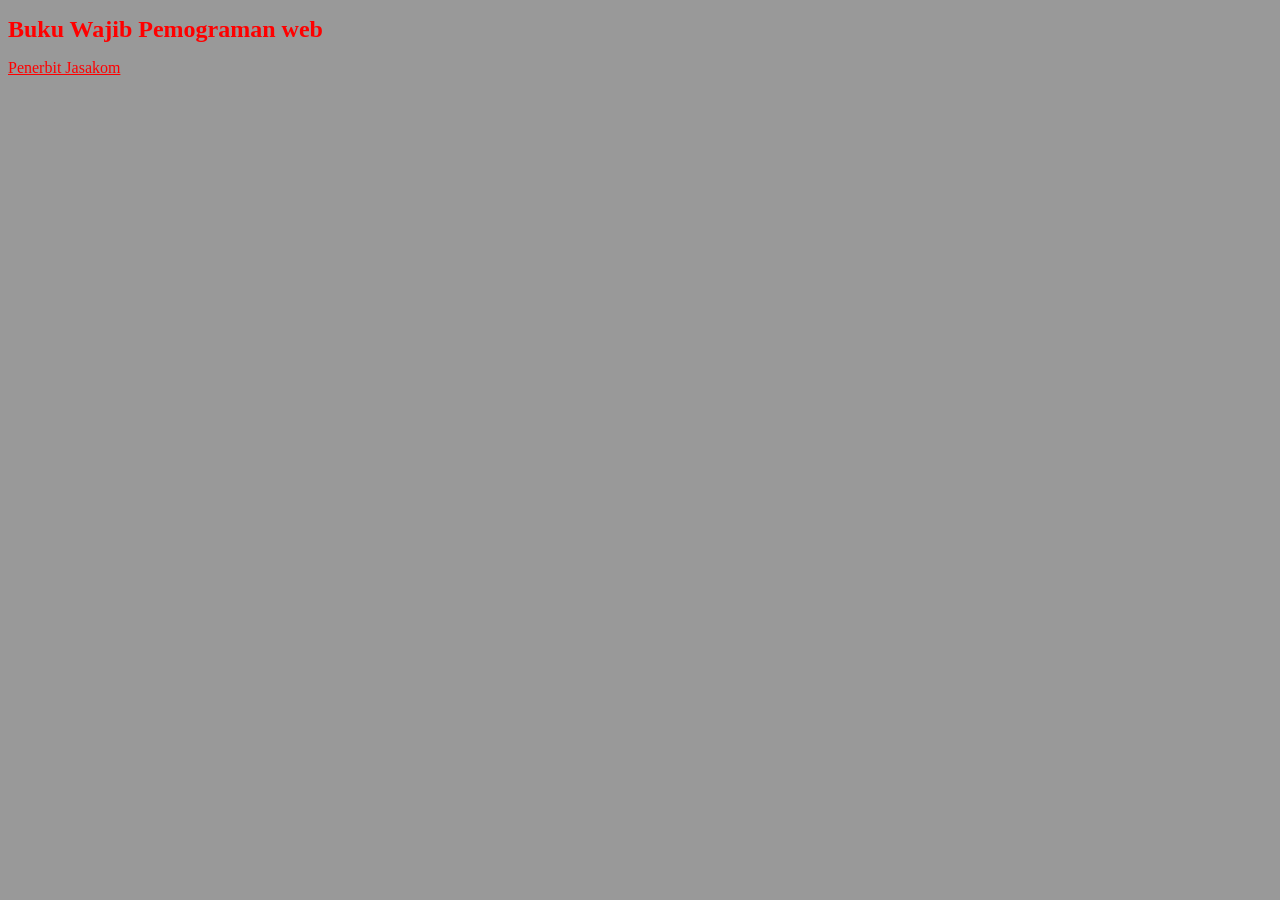
<file: pertemuan 3/link style/index.html>
<!DOCTYPE html>

<html>
<head>
    <title> Link Style Sheet</title>
    <Link rel="Stylesheet" href="style.css" type="text/css">
 </head>
 <body>
    <h1>Buku Wajib Pemograman web</h1>
    <p>Penerbit Jasakom</p>
    
 </body>
</html>
</file>
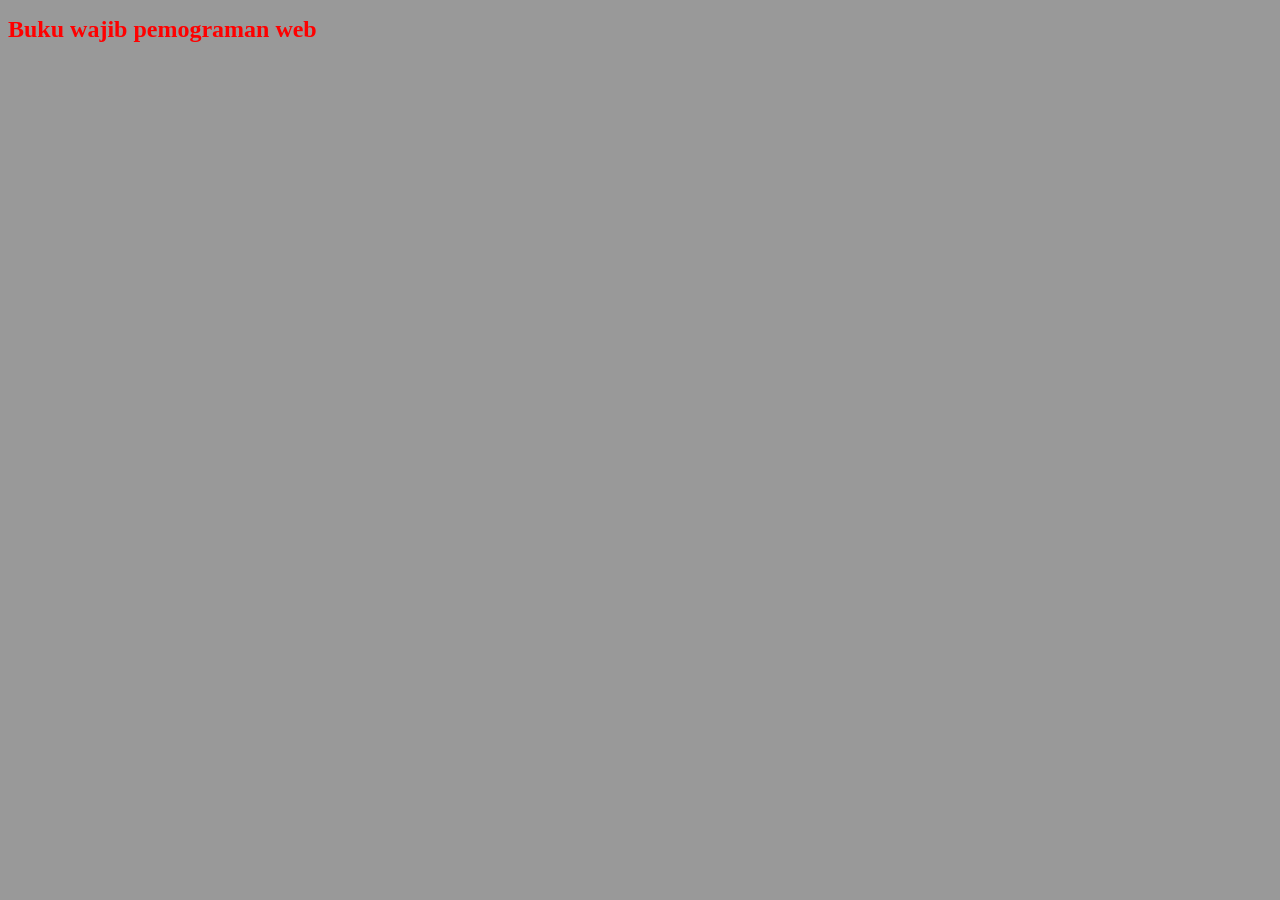
<file: pertemuan 3/embedded.html>
<!DOCTYPE HTML>
<html>
<head>
    <title>Embedded Style Sheet</title>
</head>

<style>
    body{
        background: #999999;
    }
    h1{
        font-size: 18pt;
        color: #FF0000;
    }
    p{
     color: red;
     font-weight: bold;
     text-decoration: underline;
    }
    p1{
     color: blue;
     font-weight: bold;
     text-decoration:underline;
    }
</style>
<body>
    <h1>Buku wajib pemograman web</h1>
</body>
</head>
</file>
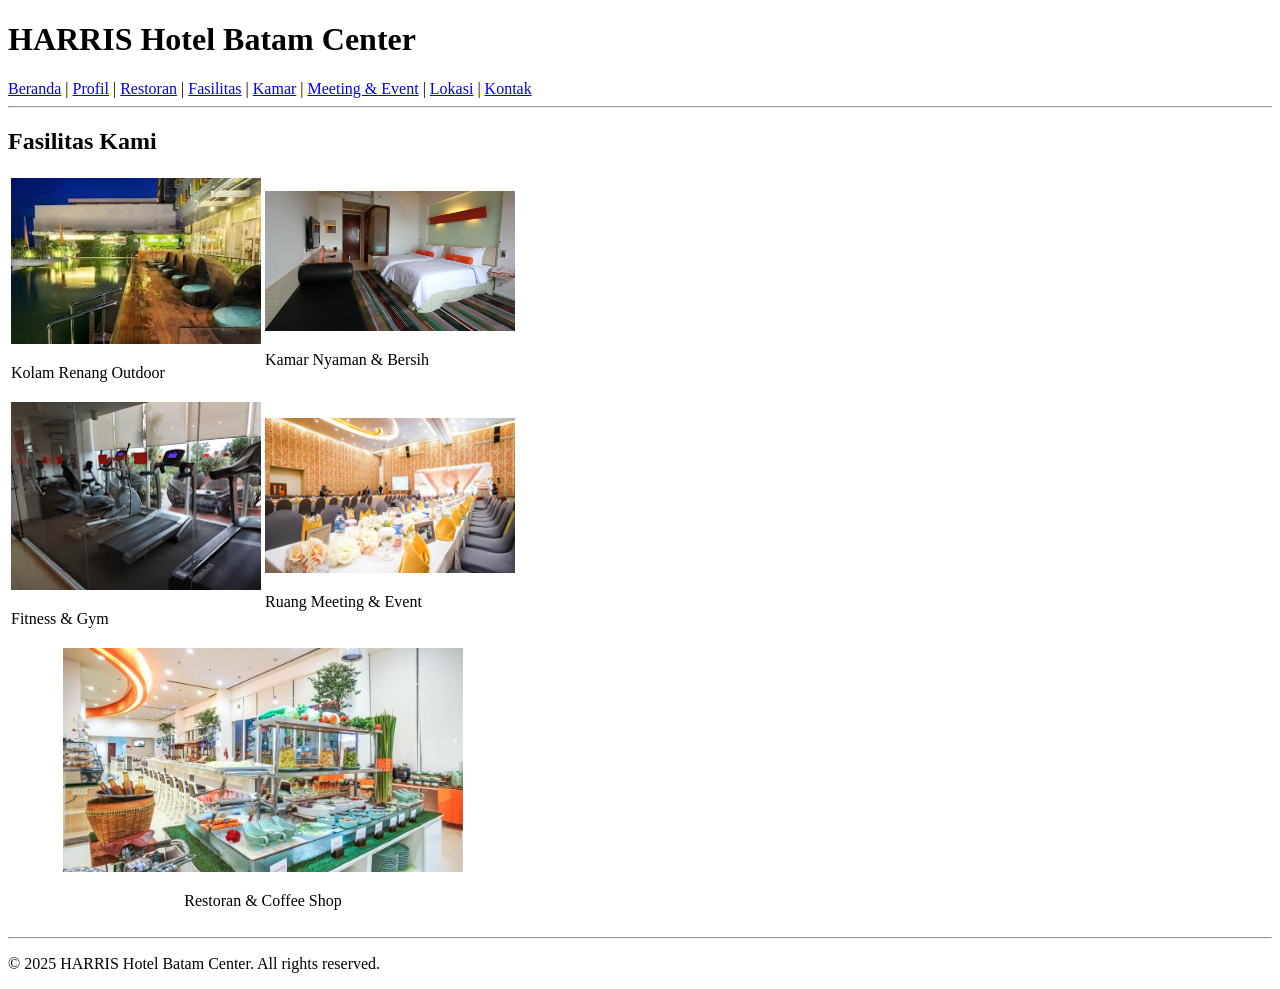
<file: uts/fasilitas.html>
<!DOCTYPE html>
<html lang="id">
<head>
  <meta charset="UTF-8">
  <title>Fasilitas - HARRIS Hotel Batam Center</title>
</head>
<body>

  <h1>HARRIS Hotel Batam Center</h1>
  <nav>
    <a href="index.html">Beranda</a> |
    <a href="profil.html">Profil</a> |
    <a href="restoran.html">Restoran</a> |
    <a href="fasilitas.html">Fasilitas</a> |
    <a href="room.html">Kamar</a> |
    <a href="meeting.html">Meeting & Event</a> |
    <a href="lokasi.html">Lokasi</a> |
    <a href="kontak.html">Kontak</a>
  </nav>

  <hr>

  <h2>Fasilitas Kami</h2>
  <table>
    <tr>
      <td>
        <img src="images/pool.jpg" alt="Kolam Renang" width="250"><br>
        <p>Kolam Renang Outdoor</p>
      </td>
      <td>
        <img src="images/room.jpg" alt="Kamar Hotel" width="250"><br>
        <p>Kamar Nyaman & Bersih</p>
      </td>
    </tr>
    <tr>
      <td>
        <img src="images/gym.jpg" alt="Fitness Gym" width="250"><br>
        <p>Fitness & Gym</p>
      </td>
      <td>
        <img src="images/meeting.jpg" alt="Meeting Room" width="250"><br>
        <p>Ruang Meeting & Event</p>
      </td>
    </tr>
    <tr>
      <td colspan="2" style="text-align: center;">
        <img src="images/restaurant.jpg" alt="Restoran" width="400"><br>
        <p>Restoran & Coffee Shop</p>
      </td>
    </tr>
  </table>

  <hr>
  <footer>
    <p>&copy; 2025 HARRIS Hotel Batam Center. All rights reserved.</p>
  </footer>

</body>
</html>
</file>
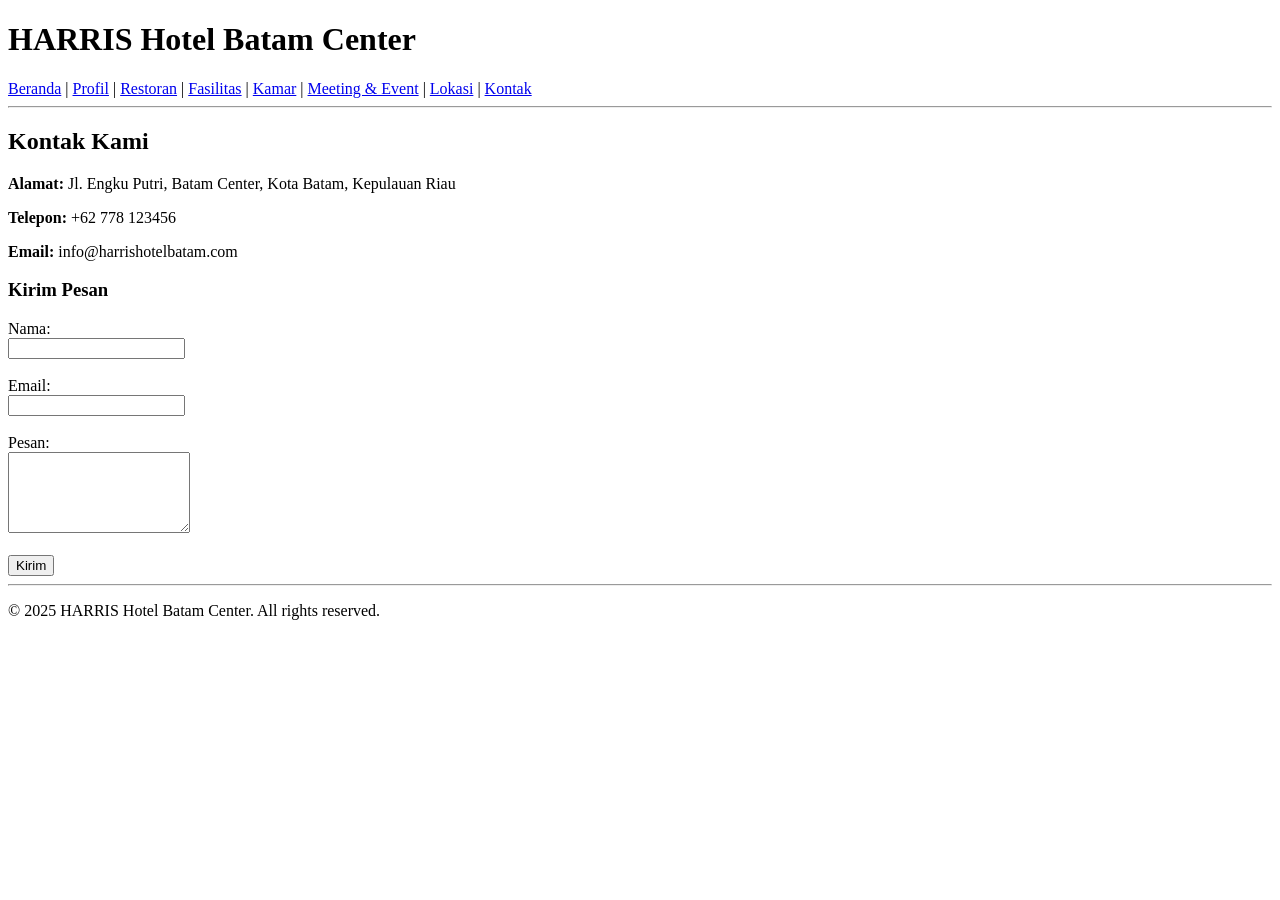
<file: uts/kontak.html>
<!DOCTYPE html>
<html lang="id">
<head>
  <meta charset="UTF-8">
  <title>Kontak - HARRIS Hotel Batam Center</title>
</head>
<body>

  <h1>HARRIS Hotel Batam Center</h1>
  <nav>
    <a href="index.html">Beranda</a> |
    <a href="profil.html">Profil</a> |
    <a href="restoran.html">Restoran</a> |
    <a href="fasilitas.html">Fasilitas</a> |
    <a href="room.html">Kamar</a> |
    <a href="meeting.html">Meeting & Event</a> |
    <a href="lokasi.html">Lokasi</a> |
    <a href="kontak.html">Kontak</a>
  </nav>

  <hr>

  <h2>Kontak Kami</h2>
  <p><strong>Alamat:</strong> Jl. Engku Putri, Batam Center, Kota Batam, Kepulauan Riau</p>
  <p><strong>Telepon:</strong> ‪+62 778 123456‬</p>
  <p><strong>Email:</strong> info@harrishotelbatam.com</p>

  <h3>Kirim Pesan</h3>
  <form action="#" method="post">
    <label>Nama:</label><br>
    <input type="text" name="nama" required><br><br>

    <label>Email:</label><br>
    <input type="email" name="email" required><br><br>

    <label>Pesan:</label><br>
    <textarea name="pesan" rows="5" required></textarea><br><br>

    <input type="submit" value="Kirim">
  </form>

  <hr>
  <footer>
    <p>&copy; 2025 HARRIS Hotel Batam Center. All rights reserved.</p>
  </footer>

</body>
</html>
</file>
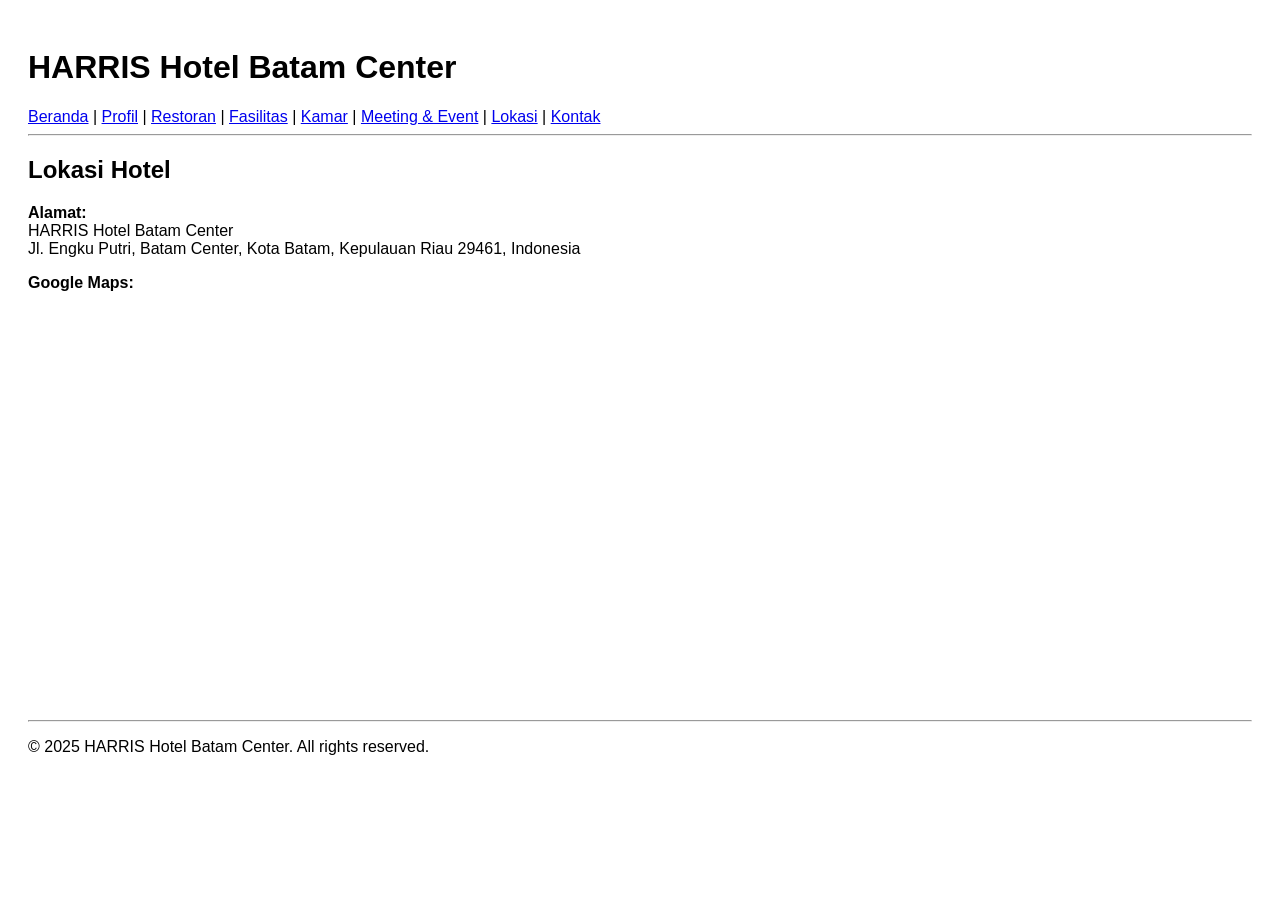
<file: uts/lokasi.html>
<!DOCTYPE html>
<html lang="id">
<head>
  <meta charset="UTF-8">
  <title>Lokasi - HARRIS Hotel Batam Center</title>
  <style>
    body {
      font-family: Arial, sans-serif;
      padding: 20px;
    }

    iframe {
      width: 100%;
      height: 400px;
      border: 0;
    }
  </style>
</head>
<body>

  <h1>HARRIS Hotel Batam Center</h1>
  <nav>
    <a href="index.html">Beranda</a> |
    <a href="profil.html">Profil</a> |
    <a href="restoran.html">Restoran</a> |
    <a href="fasilitas.html">Fasilitas</a> |
    <a href="room.html">Kamar</a> |
    <a href="meeting.html">Meeting & Event</a> |
    <a href="lokasi.html">Lokasi</a> |
    <a href="kontak.html">Kontak</a>
  </nav>

  <hr>

  <h2>Lokasi Hotel</h2>

  <p>
    <strong>Alamat:</strong><br>
    HARRIS Hotel Batam Center<br>
    Jl. Engku Putri, Batam Center, Kota Batam, Kepulauan Riau 29461, Indonesia
  </p>

  <p>
    <strong>Google Maps:</strong>
  </p>

  <iframe 
    src="https://www.google.com/maps/embed?pb=!1m18!1m12!1m3!1d3989.035650709565!2d104.05613031524642!3d1.1071086627813644!2m3!1f0!2f0!3f0!3m2!1i1024!2i768!4f13.1!3m3!1m2!1s0x31da3df12f527b17%3A0x933ce16c2a611ad2!2sHARRIS%20Hotel%20Batam%20Center!5e0!3m2!1sid!2sid!4v1622986656365!5m2!1sid!2sid" 
    allowfullscreen="" 
    loading="lazy"
    referrerpolicy="no-referrer-when-downgrade">
  </iframe>

  <hr>

  <footer>
    <p>&copy; 2025 HARRIS Hotel Batam Center. All rights reserved.</p>
  </footer>

</body>
</html>
</file>
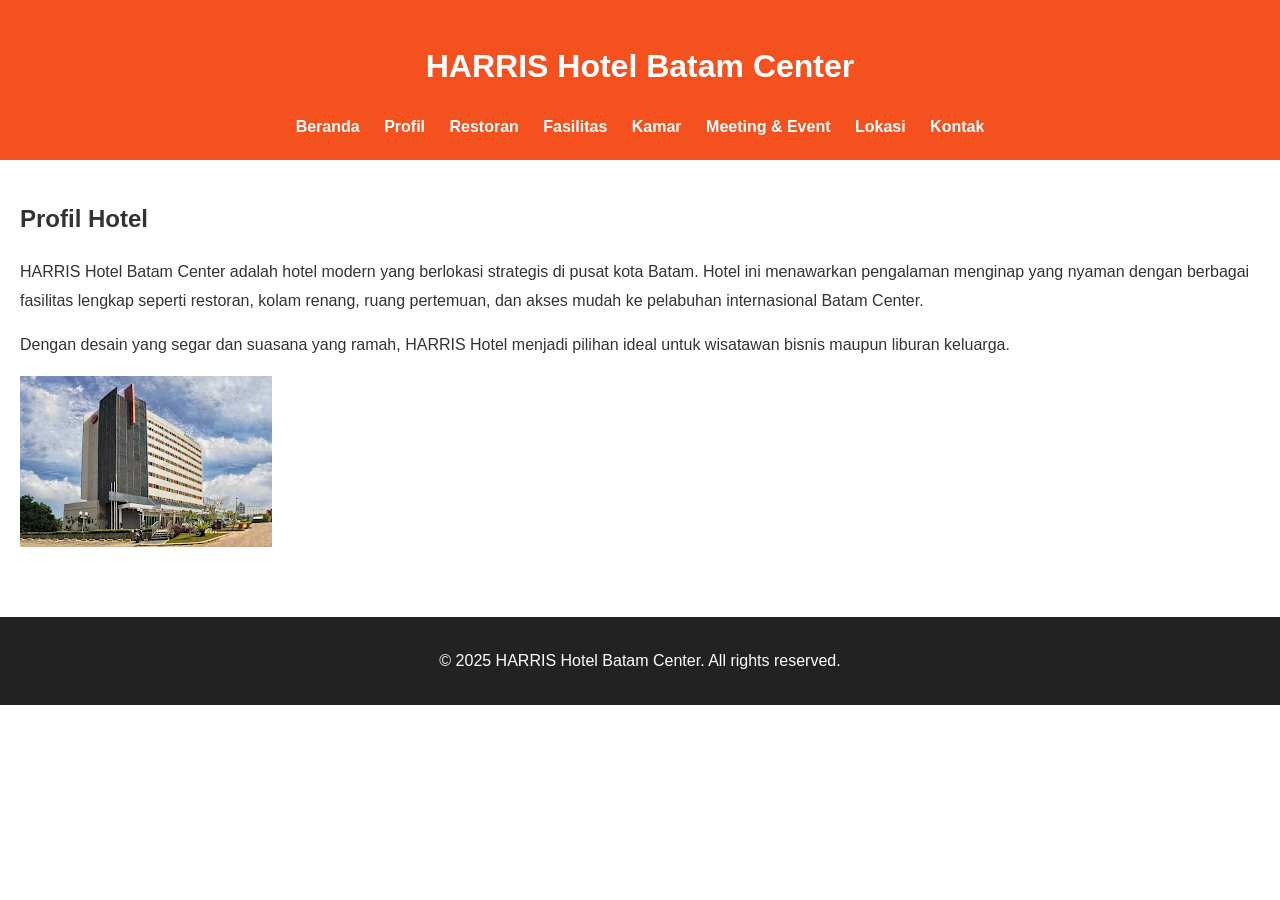
<file: uts/profil.html>
<!DOCTYPE html>
<html lang="id">
<head>
  <meta charset="UTF-8">
  <meta name="viewport" content="width=device-width, initial-scale=1.0">
  <title>Profil - HARRIS Hotel Batam Center</title>
  <link rel="stylesheet" href="style.css">
  <style>
    body {
      font-family: Arial, sans-serif;
      margin: 0;
      padding: 0;
      color: #333;
      background-color: #fff;
    }
    header {
      background-color: #f4511e;
      padding: 20px;
      text-align: center;
      color: white;
    }
    nav a {
      margin: 0 10px;
      text-decoration: none;
      color: white;
      font-weight: bold;
    }
    main {
      padding: 20px;
    }
    .profile-section {
      line-height: 1.8;
    }
    .profile-img {
      max-width: 100%;
      height: auto;
      border-radius: 10px;
      margin-top: 15px;
    }
    footer {
      background-color: #222;
      color: white;
      text-align: center;
      padding: 15px;
      margin-top: 40px;
    }
  </style>
</head>
<body>
  <header>
    <h1>HARRIS Hotel Batam Center</h1>
    <nav>
      <a href="index.html">Beranda</a>
      <a href="profil.html">Profil</a>
      <a href="restoran.html">Restoran</a>
      <a href="fasilitas.html">Fasilitas</a>
      <a href="room.html">Kamar</a>
      <a href="meeting.html">Meeting & Event</a>
      <a href="lokasi.html">Lokasi</a>
      <a href="kontak.html">Kontak</a>
    </nav>
  </header>

  <main>
    <h2>Profil Hotel</h2>
    <div class="profile-section">
      <p>HARRIS Hotel Batam Center adalah hotel modern yang berlokasi strategis di pusat kota Batam. Hotel ini menawarkan pengalaman menginap yang nyaman dengan berbagai fasilitas lengkap seperti restoran, kolam renang, ruang pertemuan, dan akses mudah ke pelabuhan internasional Batam Center.</p>
      <p>Dengan desain yang segar dan suasana yang ramah, HARRIS Hotel menjadi pilihan ideal untuk wisatawan bisnis maupun liburan keluarga.</p>
      <img src="img/hotel-front.jpg" alt="Hotel Tampak Depan" class="profile-jpg">
    </div>
  </main>

  <footer>
    <p>&copy; 2025 HARRIS Hotel Batam Center. All rights reserved.</p>
  </footer>
</body>
</html>
</file>
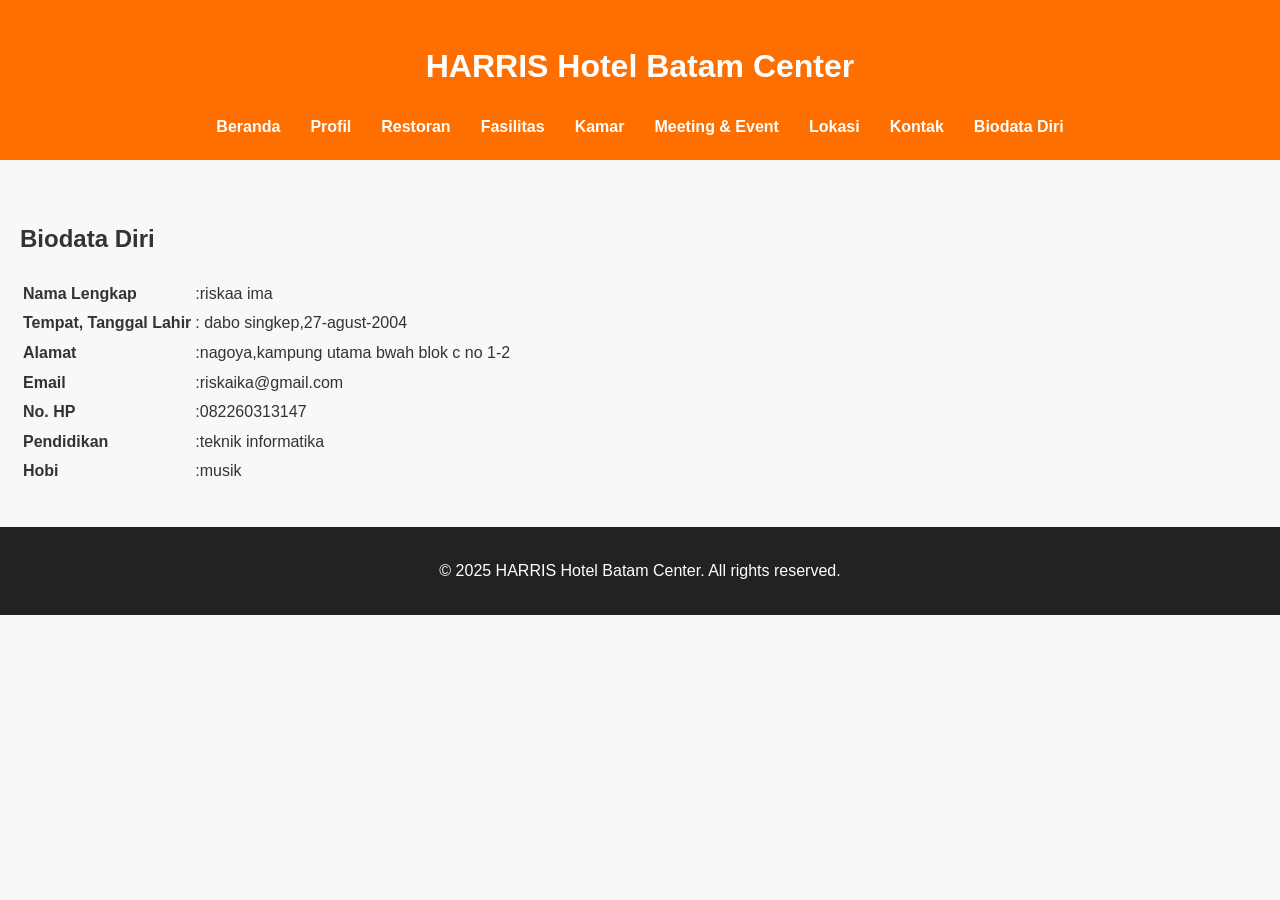
<file: uts/profilsaya.html>
<!DOCTYPE html>
<html lang="id">
<head>
  <meta charset="UTF-8">
  <meta name="viewport" content="width=device-width, initial-scale=1.0">
  <title>profilsaya - HARRIS Hotel Batam Center</title>
  <link rel="stylesheet" href="style.css">
</head>
<body>

<header>
  <h1>HARRIS Hotel Batam Center</h1>
  <nav>
    <ul>
      <li><a href="index.html">Beranda</a></li>
      <li><a href="profil.html">Profil</a></li>
      <li><a href="restoran.html">Restoran</a></li>
      <li><a href="fasilitas.html">Fasilitas</a></li>
      <li><a href="room.html">Kamar</a></li>
      <li><a href="meeting.html">Meeting & Event</a></li>
      <li><a href="location.html">Lokasi</a></li>
      <li><a href="kontak.html">Kontak</a></li>
      <li><a href="biodatadiri.html">Biodata Diri</a></li>
    </ul>
  </nav>
</header>

<main>
  <section style="padding: 40px 20px;">
    <h2>Biodata Diri</h2>
    <table>
      <tr>
        <td><strong>Nama Lengkap</strong></td>
        <td>:riskaa ima</td>
      </tr>
      <tr>
        <td><strong>Tempat, Tanggal Lahir</strong></td>
        <td>: dabo singkep,27-agust-2004</td>
      </tr>
      <tr>
        <td><strong>Alamat</strong></td>
        <td>:nagoya,kampung utama bwah blok c no 1-2</td>
      </tr>
      <tr>
        <td><strong>Email</strong></td>
        <td>:riskaika@gmail.com</td>
      </tr>
      <tr>
        <td><strong>No. HP</strong></td>
        <td>:082260313147</td>
      </tr>
      <tr>
        <td><strong>Pendidikan</strong></td>
        <td>:teknik informatika</td>
      </tr>
      <tr>
        <td><strong>Hobi</strong></td>
        <td>:musik</td>
      </tr>
    </table>
  </section>
</main>

<footer>
  <p>&copy; 2025 HARRIS Hotel Batam Center. All rights reserved.</p>
</footer>

</body>
</html>
</file>
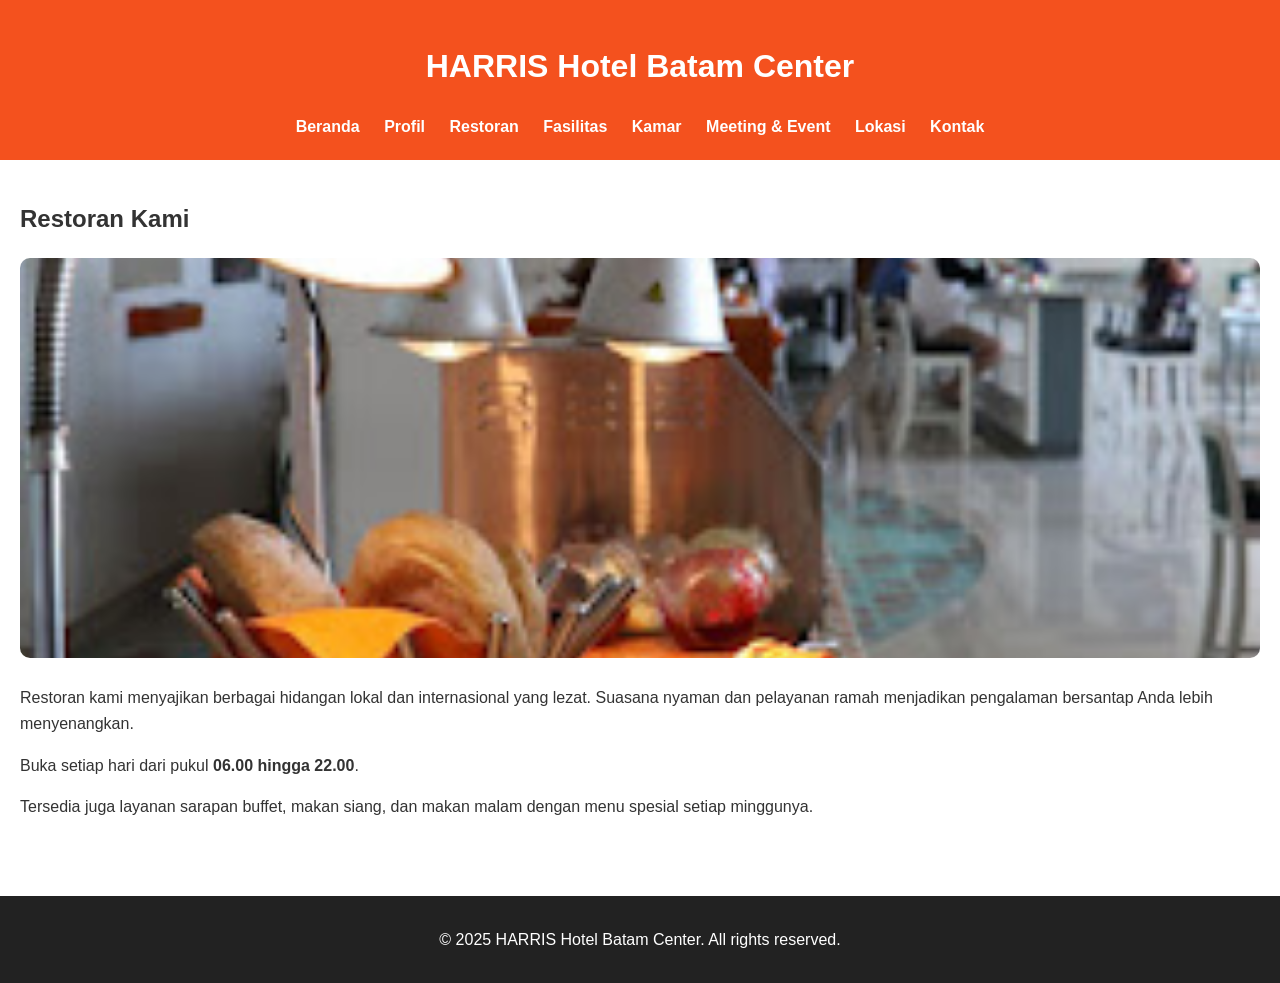
<file: uts/restoran.html>
<!DOCTYPE html>
<html lang="id">
<head>
  <meta charset="UTF-8">
  <meta name="viewport" content="width=device-width, initial-scale=1.0">
  <title>Restoran - HARRIS Hotel Batam Center</title>
  <link rel="stylesheet" href="style.css">
  <style>
    body {
      background-color: #fff;
      font-family: Arial, sans-serif;
      margin: 0;
      padding: 0;
      color: #333;
    }
    header {
      background-color: #f4511e;
      padding: 20px;
      text-align: center;
      color: white;
    }
    nav a {
      margin: 0 10px;
      text-decoration: none;
      color: white;
      font-weight: bold;
    }
    main {
      padding: 20px;
    }
    .resto-img {
      width: 100%;
      max-height: 400px;
      object-fit: cover;
      border-radius: 10px;
    }
    .resto-info {
      margin-top: 20px;
      line-height: 1.6;
    }
    footer {
      background-color: #222;
      color: white;
      text-align: center;
      padding: 15px;
      margin-top: 40px;
    }
  </style>
</head>
<body>
  <header>
    <h1>HARRIS Hotel Batam Center</h1>
    <nav>
      <a href="index.html">Beranda</a>
      <a href="profil.html">Profil</a>
      <a href="restoran.html">Restoran</a>
      <a href="fasilitas.html">Fasilitas</a>
      <a href="room.html">Kamar</a>
      <a href="meeting.html">Meeting & Event</a>
      <a href="lokasi.html">Lokasi</a>
      <a href="kontak.html">Kontak</a>
    </nav>
  </header>

  <main>
    <h2>Restoran Kami</h2>
    <img src="img/restaurant.jpg" alt="Restoran HARRIS Hotel" class="resto-img">
    <div class="resto-info">
      <p>Restoran kami menyajikan berbagai hidangan lokal dan internasional yang lezat. Suasana nyaman dan pelayanan ramah menjadikan pengalaman bersantap Anda lebih menyenangkan.</p>
      <p>Buka setiap hari dari pukul <strong>06.00 hingga 22.00</strong>.</p>
      <p>Tersedia juga layanan sarapan buffet, makan siang, dan makan malam dengan menu spesial setiap minggunya.</p>
    </div>
  </main>

  <footer>
    <p>&copy; 2025 HARRIS Hotel Batam Center. All rights reserved.</p>
  </footer>
</body>
</html>
</file>
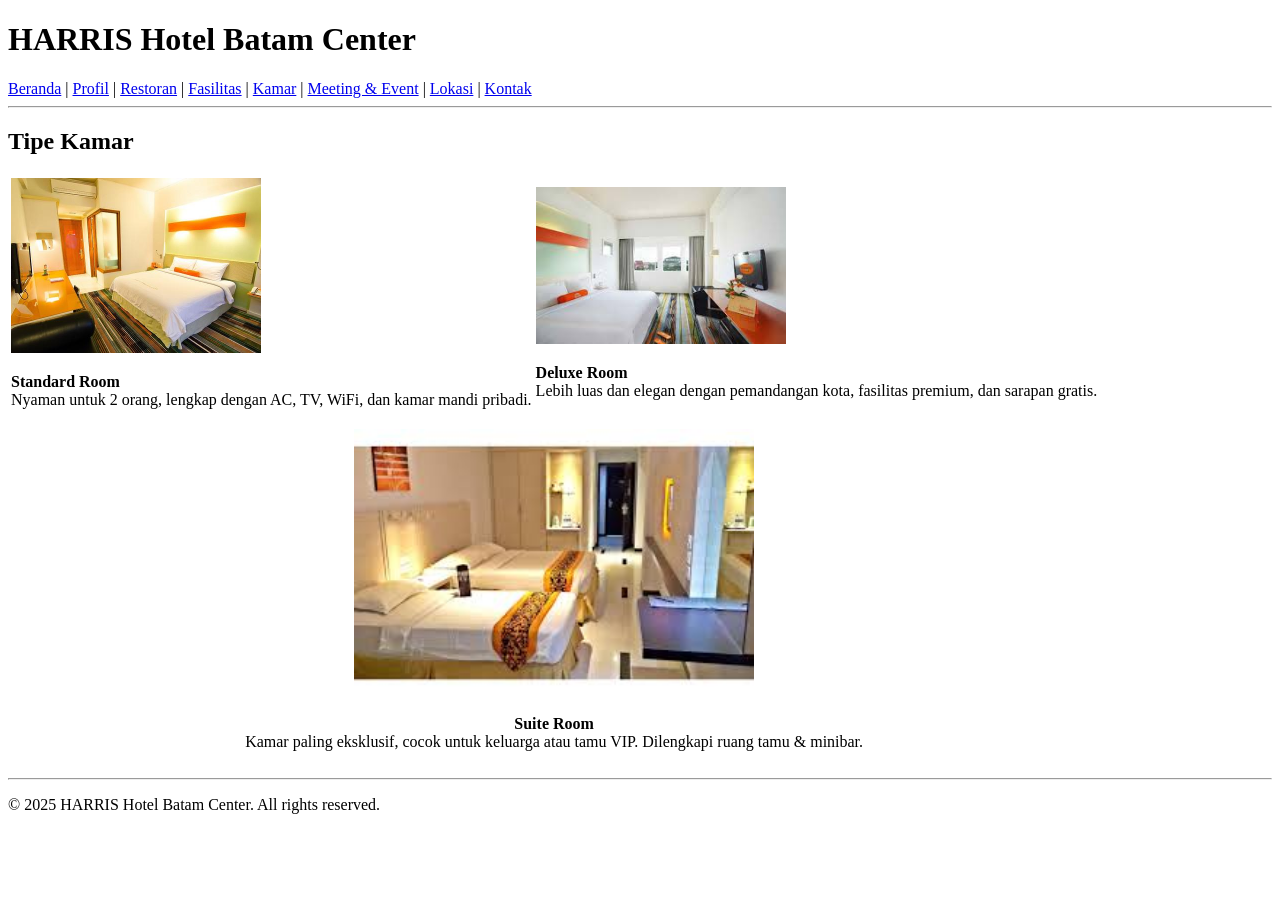
<file: uts/room.html>
<!DOCTYPE html>
<html lang="id">
<head>
  <meta charset="UTF-8">
  <title>Kamar - HARRIS Hotel Batam Center</title>
</head>
<body>

  <h1>HARRIS Hotel Batam Center</h1>
  <nav>
    <a href="index.html">Beranda</a> |
    <a href="profil.html">Profil</a> |
    <a href="restoran.html">Restoran</a> |
    <a href="fasilitas.html">Fasilitas</a> |
    <a href="room.html">Kamar</a> |
    <a href="meeting.html">Meeting & Event</a> |
    <a href="lokasi.html">Lokasi</a> |
    <a href="kontak.html">Kontak</a>
  </nav>

  <hr>

  <h2>Tipe Kamar</h2>

  <table>
    <tr>
      <td>
        <img src="images/room-standard.jpg" alt="Kamar Standard" width="250"><br>
        <p><strong>Standard Room</strong><br>
        Nyaman untuk 2 orang, lengkap dengan AC, TV, WiFi, dan kamar mandi pribadi.</p>
      </td>
      <td>
        <img src="images/room-deluxe.jpg" alt="Kamar Deluxe" width="250"><br>
        <p><strong>Deluxe Room</strong><br>
        Lebih luas dan elegan dengan pemandangan kota, fasilitas premium, dan sarapan gratis.</p>
      </td>
    </tr>
    <tr>
      <td colspan="2" style="text-align: center;">
        <img src="images/room-suite.jpg" alt="Suite Room" width="400"><br>
        <p><strong>Suite Room</strong><br>
        Kamar paling eksklusif, cocok untuk keluarga atau tamu VIP. Dilengkapi ruang tamu & minibar.</p>
      </td>
    </tr>
  </table>

  <hr>

  <footer>
    <p>&copy; 2025 HARRIS Hotel Batam Center. All rights reserved.</p>
  </footer>

</body>
</html>
</file>
<file: pertemuan 3/link style/style.css>
body{
    background: #999999;
}

h1{
    font-size: 18pt;
    color: #FF0000;
}

p{
    color: red;
    font-weight: hold;
    text-decoration: underline;
    
}
</file>
<file: uts/style.css>
/* Gaya Umum */
body {
  font-family: 'Arial', sans-serif;
  margin: 0;
  padding: 0;
  line-height: 1.6;
  background-color: #f8f8f8;
  color: #333;
}

/* Header dan Navigasi */
header {
  background-color: #ff6f00;
  color: white;
  padding: 20px 0;
  text-align: center;
}

nav ul {
  list-style: none;
  padding: 0;
  margin: 10px 0 0;
  display: flex;
  justify-content: center;
  flex-wrap: wrap;
}

nav ul li {
  margin: 0 15px;
}

nav ul li a {
  color: white;
  text-decoration: none;
  font-weight: bold;
}

nav ul li a:hover {
  text-decoration: underline;
}

/* Hero Section */
.hero {
  text-align: center;
  padding: 60px 20px;
  background: url('hero.jpg') no-repeat center center/cover;
  color: white;
}

.hero h2 {
  font-size: 2.5rem;
  margin-bottom: 10px;
}

.hero p {
  font-size: 1.2rem;
  margin-bottom: 20px;
}

.hero .btn {
  background-color: #ffffff;
  color: #ff6f00;
  padding: 10px 20px;
  border: none;
  text-decoration: none;
  font-weight: bold;
  border-radius: 5px;
}

.hero .btn:hover {
  background-color: #ffe0b2;
}

/* Footer */
footer {
  background-color: #222;
  color: white;
  text-align: center;
  padding: 15px 0;
  margin-top: 30px;
}
</file>
